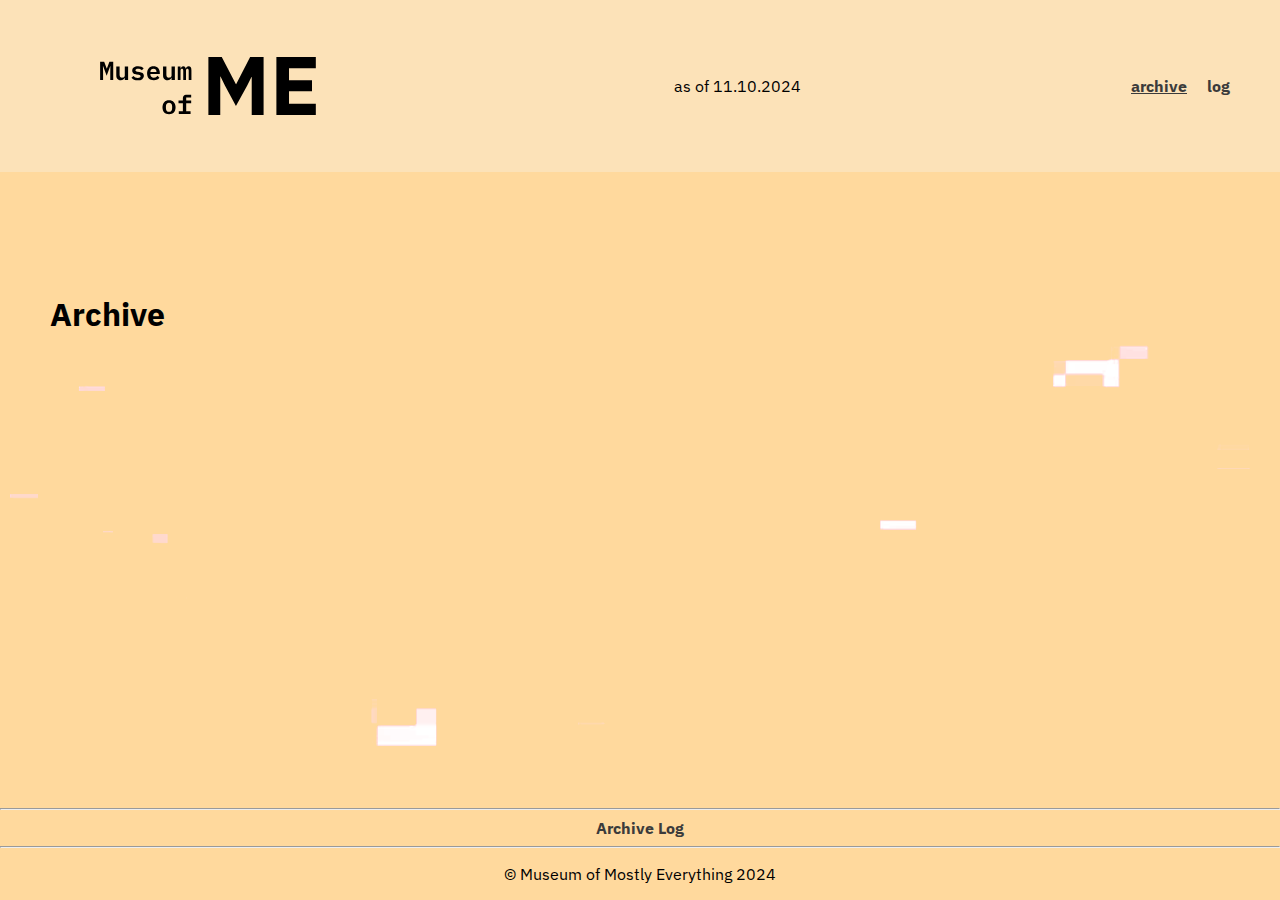
<file: archive.html>
<!DOCTYPE html>
<html>

<head>
    <title>Museum of ME</title>
    <meta charset="utf-8">
    <link rel="preconnect" href="https://fonts.googleapis.com">
    <link rel="preconnect" href="https://fonts.gstatic.com" crossorigin>
    <link
        href="https://fonts.googleapis.com/css2?family=IBM+Plex+Mono:ital,wght@0,300;0,400;0,600;0,700;1,300;1,400;1,600;1,700&family=IBM+Plex+Sans:ital,wght@0,300;0,400;0,600;0,700;1,300;1,400;1,600;1,700&display=swap"
        rel="stylesheet">
    <link rel="stylesheet" href="css/style.css">
</head>

<body class="yellow-bkg full-page">
    <header class="light-yellow">
        <div class="logo"><a href="index.html"><img src="images/Title.svg" alt="Museum of ME logo"></a></div>
        <div class="date">
            <p>as of 11.10.2024</p>
        </div>
        <nav class="primary-nav">
            <ul>
                <li><a href="archive.html" class="active">archive</a></li>
                <li><a href="log.html">log</a></li>
            </ul>
        </nav>
    </header>
    <main class='glitch-bkg'>
<section>
        <h1>Archive</h1>
    </section>
    </main>
    <footer>
        <hr>
        <nav>
            <a href="archive.html">Archive</a>
            <a href="log.html">Log</a>
        </nav>
        <hr>
        <p>© Museum of Mostly Everything 2024</p>
    </footer>

</body>

</html>
</file>
<file: css/style.css>
:root {
    --purple: #AEB6CB;
    --pink: #FFB7B2;
    --green: #9ADBCF;
    --offwhite: #F7F7F7;
    --grey: #3B3B3B;
}
* {
    box-sizing: border-box;
}
body, html {
    min-height: 100vh;
    margin: 0;
}
img {
    max-width: 100%;
}

body {
    /* background: red 15 */
    font-family: "IBM Plex Sans", sans-serif;
}
body.full-page {
    display: flex;
    flex-direction: column;
}

header {
    background-color: #C4C9D8;
    padding: 30px 50px;
    display: flex;
    justify-content: space-between;
    align-items: center;
}
.full-page main {
    flex-grow: 1;
}

section {
    padding: 100px 50px;
}
footer {
    text-align: center;
}

.purple-bkg {
    background-color: var(--purple);
}

.pnk-bkg {
    background-color: var(--pink);
}

.grn-bkg {
    background-color: var(--green);
}
.light-yellow {
    background-color: #FCE2B8;
}
.yellow-bkg {
background-color: #FFD99D;
}

.glitch-bkg {
 background-color: #FFD99D;
 background-image: url(../images/static.webp);
 background-repeat: no-repeat;
 background-size: cover;
 background-blend-mode: lighten;
}

h2 {
    font-size: 24px;
    font-family: "IBM Plex Mono", monospace;
    font-weight: 600;
}

a {
    color: #3B3B3B;
    font-weight: bold;
    text-decoration: none;
}

a:hover {
    text-decoration: underline;
}

model-viewer {
    max-width: 800px;
    width: 100%;
    height: 500px;
    margin: auto;
}
.grid-parent {
    display: grid;
    grid-template-columns: 1fr 1fr 1fr 1fr 1fr 1fr;
    grid-gap: 20px;
}
.fridge-grid {
    display: grid;
    grid-template-columns: repeat(6, 1fr);
    border-top: 1px solid #000;
    border-left: 1px solid #000;
}
.fridge-grid > div {
    border-right: 1px solid #000;
    border-bottom: 1px solid #000;
    padding: 20px;
    /* text-align: center; */
    display: flex;
    justify-content: center;
    align-items: center;
}
.grid-large {
    grid-column: span 2;
    grid-row: span 2;
}

.primary-nav ul {
    list-style-type: none;
    margin: 0;
    padding: 0;
    display: flex;
    gap: 20px;
}
.primary-nav ul li {
    /* margin-left: 20px; */
}
.primary-nav a.active {
    text-decoration: underline;
}


@media screen and (max-width: 850px) {
    
    .grid-parent {
        grid-template-columns: 1fr 1fr 1fr;
        

    }
    
    .fridge-grid {
        grid-template-columns: 1fr 1fr;

    }

    .grid-large {
        grid-column: span 1;
        grid-row: span 1;

    }


}

@media screen and (max-width: 550px) {
    .grid-parent {
        grid-template-columns: 1fr, 1fr;

    }


}


    











/*
23 46 50
*/
</file>
